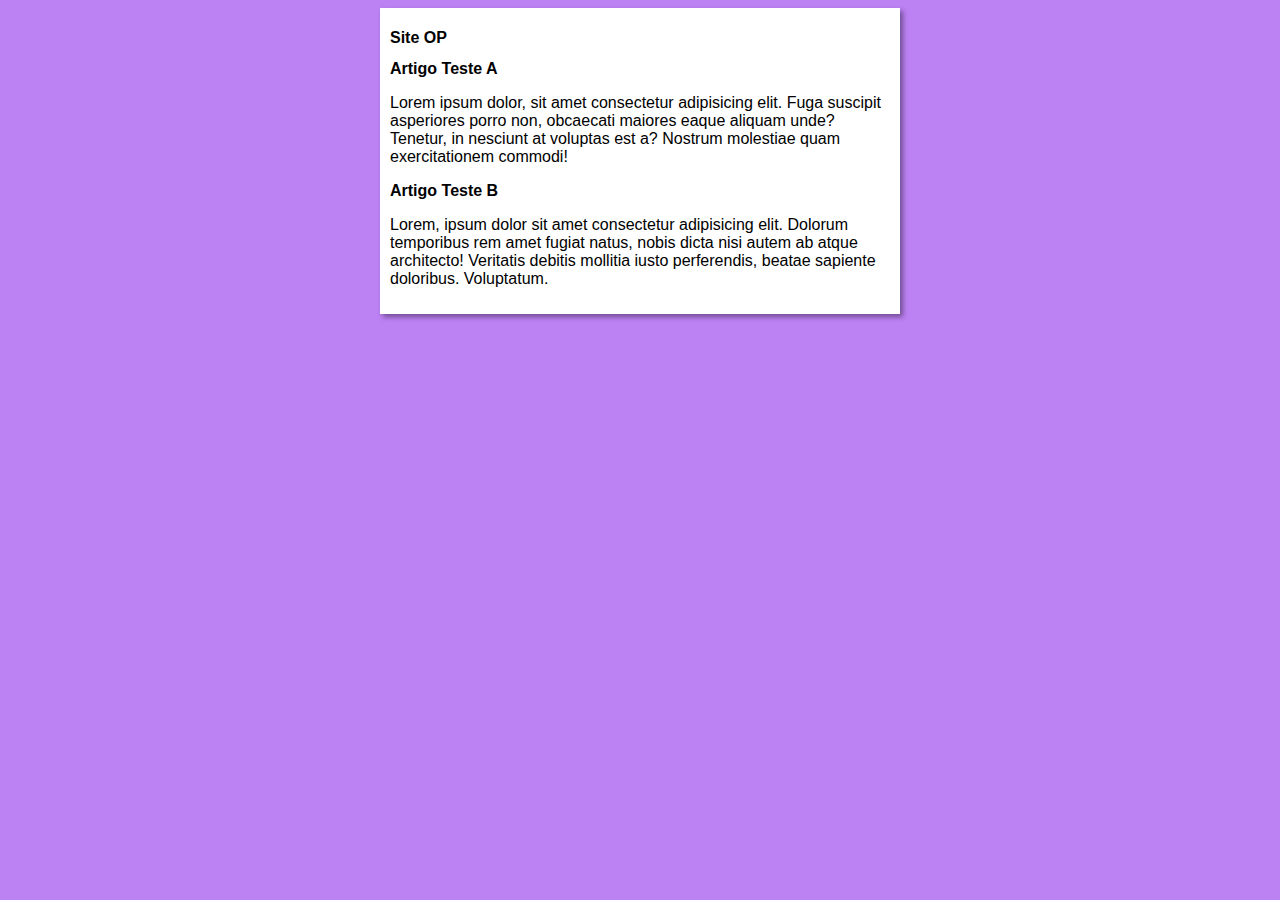
<file: index.html>
<!DOCTYPE html>
<html lang="pt-br">
<head>
    <meta charset="UTF-8">
    <meta name="viewport" content="width=device-width, initial-scale=1.0">
    <title>Título do Site</title>
    <link rel="stylesheet" href="estilos/style.css">
</head>
<body>
    <main>
        <header>
            <h1>Site OP</h1>
        </header>
        <article>
            <h2>Artigo Teste A</h2>
            <p>Lorem ipsum dolor, sit amet consectetur adipisicing elit. Fuga suscipit asperiores porro non, obcaecati maiores eaque aliquam unde? Tenetur, in nesciunt at voluptas est a? Nostrum molestiae quam exercitationem commodi!</p>
        </article>
        <article>
            <h2>Artigo Teste B</h2>
            <p>Lorem, ipsum dolor sit amet consectetur adipisicing elit. Dolorum temporibus rem amet fugiat natus, nobis dicta nisi autem ab atque architecto! Veritatis debitis mollitia iusto perferendis, beatae sapiente doloribus. Voluptatum.</p>
        </article>
    </main>
</body>
</html>
</file>
<file: estilos/style.css>
* {
    font-family: Arial, Helvetica, sans-serif;
    font-size: 16px;
}

body{
    background-color: rgb(188, 129, 243);

}

main{
    background-color: white;
    width: 500px;
    margin: auto;
    padding: 10px;
    box-shadow: 3px 3px 5px rgba(0, 0, 0, 0.397);
}
</file>
